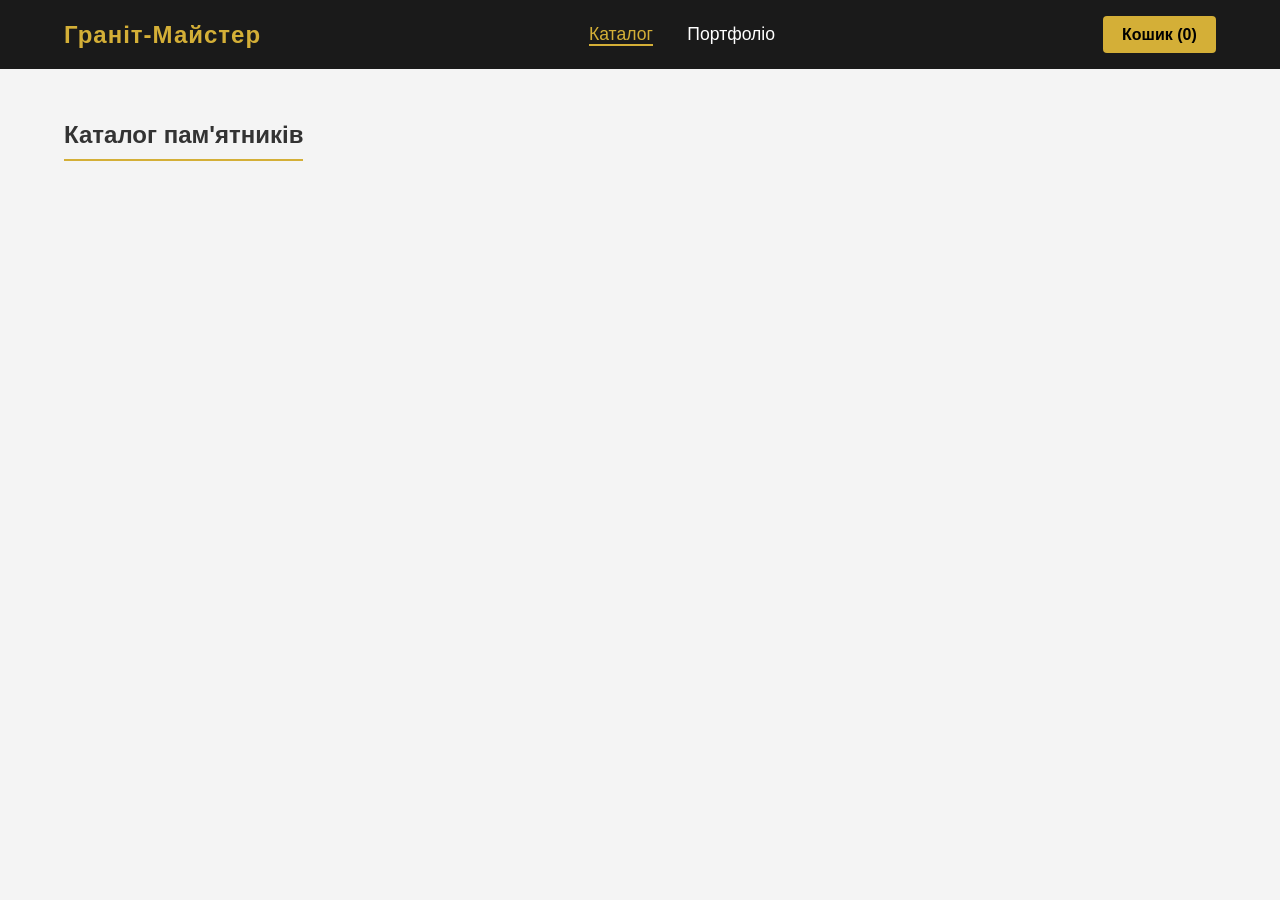
<file: index.html>
<!DOCTYPE html>
<html lang="uk">
<head>
    <meta charset="UTF-8">
    <meta name="viewport" content="width=device-width, initial-scale=1.0">
    <title>Гранітні Пам'ятники - Каталог</title>
    <link rel="stylesheet" href="css/style.css">
</head>
<body>
    <header>
        <div class="logo">Граніт-Майстер</div>
        <nav>
            <a href="index.html" class="active">Каталог</a>
            <a href="portfolio.html">Портфоліо</a>
        </nav>
        <button id="cart-btn" onclick="toggleCart()">Кошик (<span id="cart-count">0</span>)</button>
    </header>

    <main>
        <h2>Каталог пам'ятників</h2>
        <div id="catalog" class="grid">
            </div>
    </main>

    <div id="cart-modal" class="hidden">
        <div class="cart-content">
            <span class="close" onclick="toggleCart()">&times;</span>
            <h2>Оформлення замовлення</h2>
            <ul id="cart-items"></ul>
            <form id="order-form">
                <input type="text" id="name" placeholder="Ваше ім'я" required>
                <input type="tel" id="phone" placeholder="Ваш телефон (напр. 098...)" required>
                <textarea id="comment" placeholder="Коментар до замовлення"></textarea>
                <button type="submit" class="submit-btn">Відправити замовлення</button>
            </form>
        </div>
    </div>
    <div id="overlay" class="hidden" onclick="toggleCart()"></div>

    <script src="js/script.js"></script>
</body>
</html>
</file>
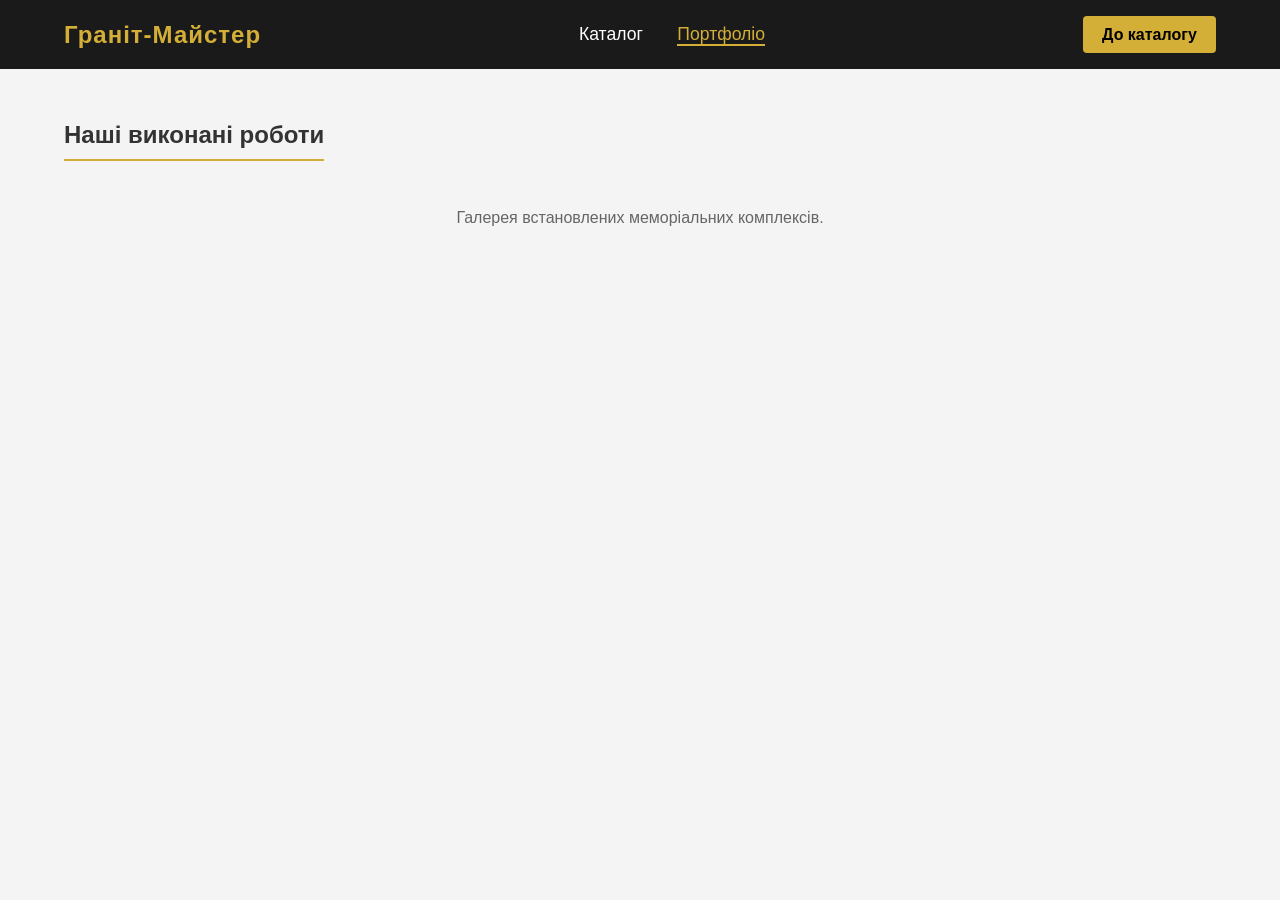
<file: portfolio.html>
<!DOCTYPE html>
<html lang="uk">
<head>
    <meta charset="UTF-8">
    <meta name="viewport" content="width=device-width, initial-scale=1.0">
    <title>Наші роботи - Граніт-Майстер</title>
    <link rel="stylesheet" href="css/style.css">
</head>
<body>
    <header>
        <div class="logo">Граніт-Майстер</div>
        <nav>
            <a href="index.html">Каталог</a>
            <a href="portfolio.html" class="active">Портфоліо</a>
        </nav>
        <button id="cart-btn" onclick="window.location.href='index.html'">До каталогу</button>
    </header>

    <main>
        <h2>Наші виконані роботи</h2>
        <p style="text-align: center; color: #666; margin-bottom: 2rem;">Галерея встановлених меморіальних комплексів.</p>
        <div id="portfolio-gallery" class="grid">
            </div>
    </main>

    <script src="js/script.js"></script>
</body>
</html>
</file>
<file: css/style.css>
body { font-family: 'Segoe UI', Tahoma, Geneva, Verdana, sans-serif; margin: 0; background: #f4f4f4; color: #333; }
header { background: #1a1a1a; color: #fff; padding: 1rem 5%; display: flex; justify-content: space-between; align-items: center; flex-wrap: wrap; gap: 1rem;}
.logo { font-size: 1.5rem; font-weight: bold; letter-spacing: 1px; color: #d4af37; }

nav a { color: #fff; text-decoration: none; margin: 0 15px; font-size: 1.1rem; transition: 0.3s; }
nav a:hover, nav a.active { color: #d4af37; border-bottom: 2px solid #d4af37; }

button { cursor: pointer; border: none; border-radius: 4px; transition: 0.3s; }
#cart-btn { background: #d4af37; color: #000; padding: 0.6rem 1.2rem; font-weight: bold; font-size: 1rem;}
#cart-btn:hover { background: #b5952f; }

main { padding: 2rem 5%; max-width: 1200px; margin: 0 auto;}
h2 { text-align: center; border-bottom: 2px solid #d4af37; padding-bottom: 10px; display: inline-block; margin-bottom: 2rem; }

/* Сітка */
.grid { display: grid; grid-template-columns: repeat(auto-fill, minmax(300px, 1fr)); gap: 2rem; }
.card { background: #fff; padding: 1.5rem; border-radius: 8px; box-shadow: 0 4px 10px rgba(0,0,0,0.08); text-align: center; display: flex; flex-direction: column; justify-content: space-between;}
.card img { width: 100%; height: 350px; object-fit: cover; border-radius: 4px; margin-bottom: 1rem; }
.price { font-size: 1.3rem; font-weight: bold; color: #1a1a1a; margin: 15px 0; display: block; }
.buy-btn { background: #1a1a1a; color: white; padding: 12px 20px; width: 100%; font-size: 1rem; }
.buy-btn:hover { background: #444; }

/* Кошик */
.hidden { display: none !important; }
#cart-modal { position: fixed; top: 50%; left: 50%; transform: translate(-50%, -50%); background: white; width: 90%; max-width: 400px; padding: 2rem; border-radius: 8px; z-index: 1000; box-shadow: 0 10px 30px rgba(0,0,0,0.5); }
.close { float: right; font-size: 1.5rem; cursor: pointer; }
#overlay { position: fixed; top: 0; left: 0; width: 100%; height: 100%; background: rgba(0,0,0,0.5); z-index: 999; }
form { display: flex; flex-direction: column; gap: 1rem; margin-top: 1.5rem; }
input, textarea { padding: 10px; border: 1px solid #ccc; border-radius: 4px; font-family: inherit; }
.submit-btn { background: #28a745; color: white; padding: 12px; font-size: 1rem; font-weight: bold; }
</file>
